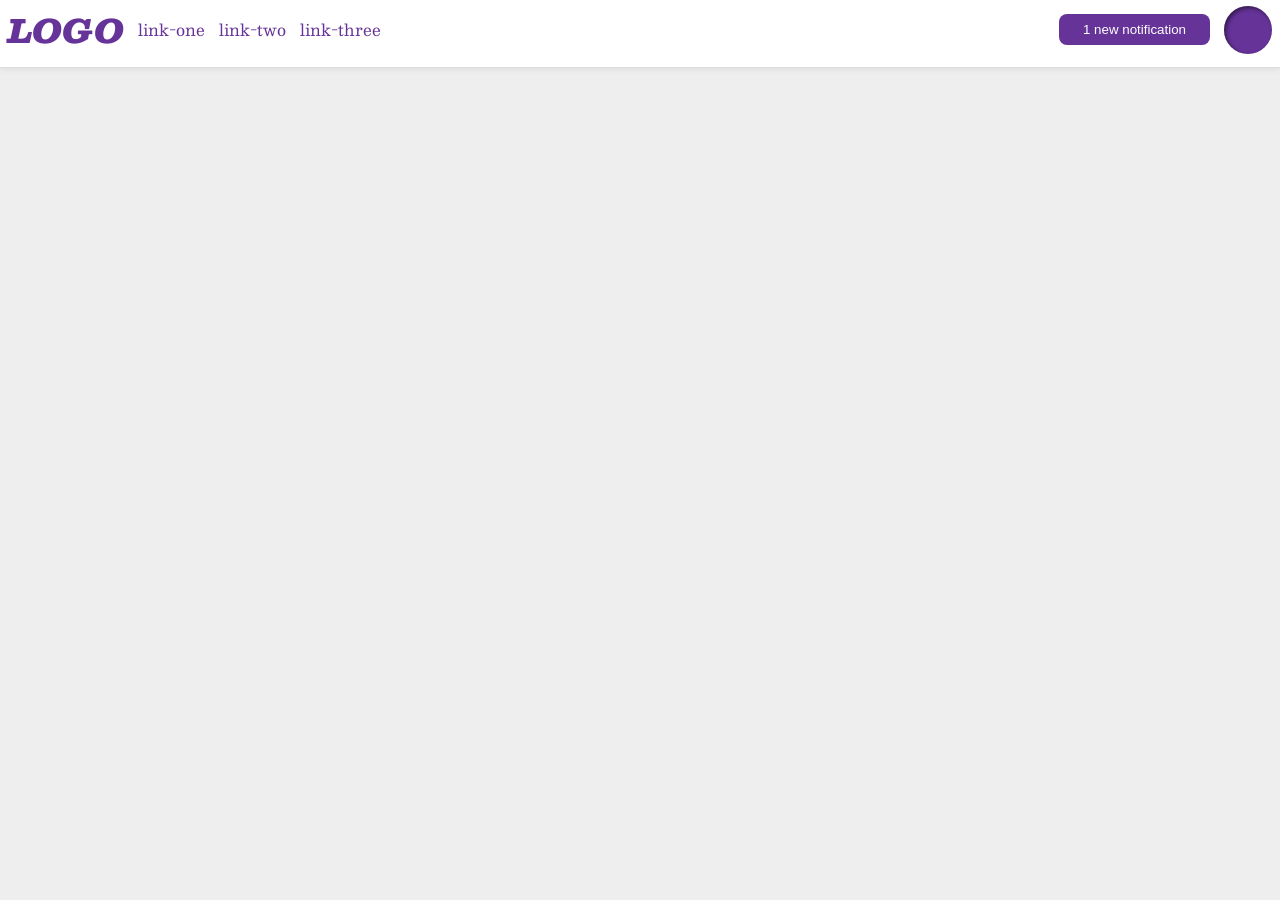
<file: foundations/flex/03-flex-header-2/index.html>
<!DOCTYPE html>
<html lang="en">
  <head>
    <meta charset="UTF-8">
    <meta http-equiv="X-UA-Compatible" content="IE=edge">
    <meta name="viewport" content="width=device-width, initial-scale=1.0">
    <title>Flex Header 2</title>
    <link rel="stylesheet" href="style.css">
  </head>
  <body>
    <div class="header">
      <div class="header-left">
        <div class="logo">
          LOGO
        </div>
        <ul class="links">
          <li><a href="https://google.com">link-one</a></li>
          <li><a href="https://google.com">link-two</a></li>
          <li><a href="https://google.com">link-three</a></li>
        </ul>
      </div>
      <div class="header-right">
        <button class="notifications">
          1 new notification
        </button>
        <div class="profile-image"></div>
      </div>
    </div>
  </body>
</html>
</file>
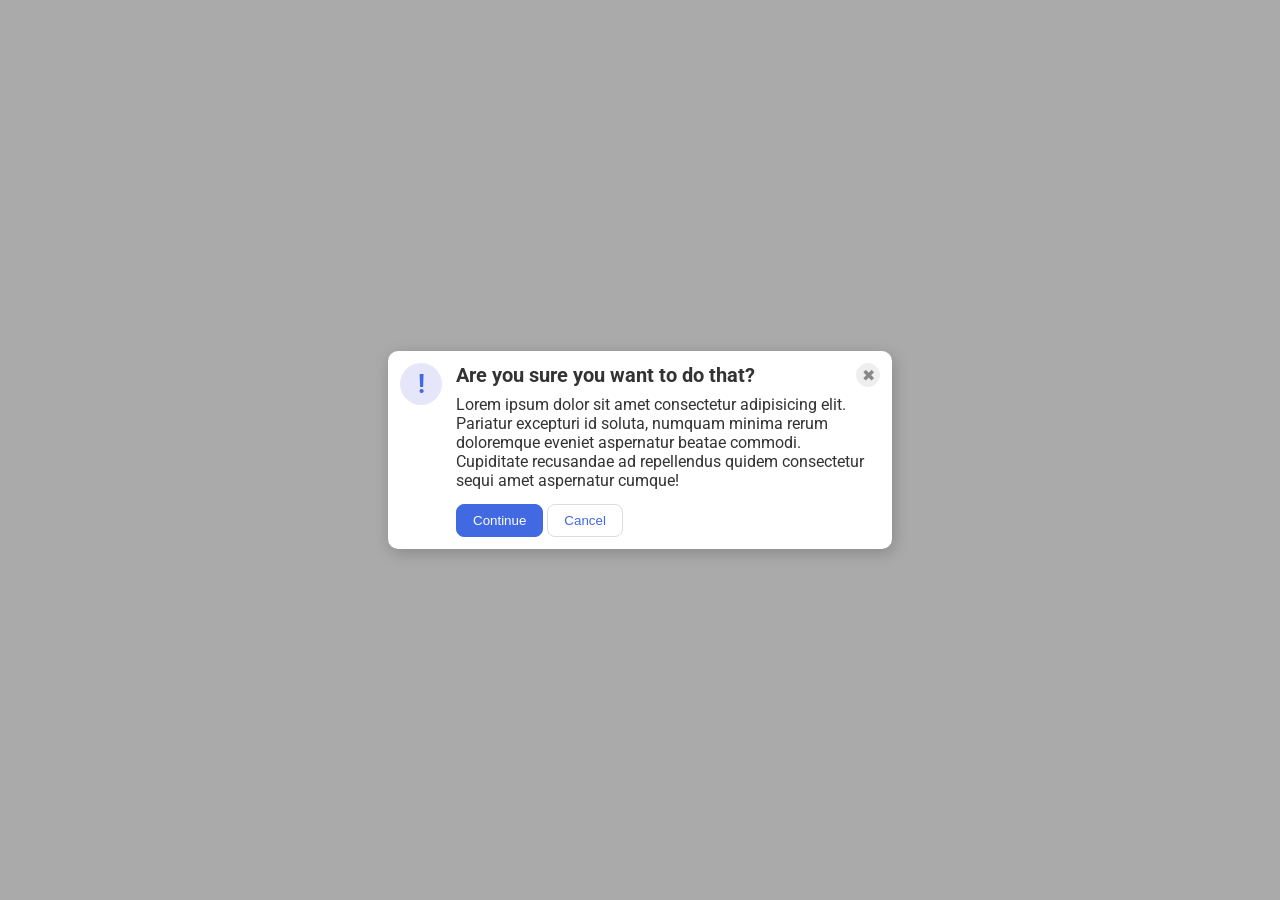
<file: foundations/flex/05-flex-modal/index.html>
<!DOCTYPE html>
<html lang="en">
  <head>
    <meta charset="UTF-8">
    <meta http-equiv="X-UA-Compatible" content="IE=edge">
    <meta name="viewport" content="width=device-width, initial-scale=1.0">
    <link rel="stylesheet" href="style.css">
    <title>Modal</title>
  </head>
  <body>
    <div class="modal">
      <div class="icon">!</div>
      <div class="modal-center">
        <div class="header">Are you sure you want to do that?</div>
        <div class="text">Lorem ipsum dolor sit amet consectetur adipisicing elit. Pariatur excepturi id soluta, numquam minima rerum doloremque eveniet aspernatur beatae commodi. Cupiditate recusandae ad repellendus quidem consectetur sequi amet aspernatur cumque!</div>
        <button class="continue">Continue</button>
        <button class="cancel">Cancel</button>
      </div>
      <button class="close-button">✖</button>
    </div>
  </body>
</html>
</file>
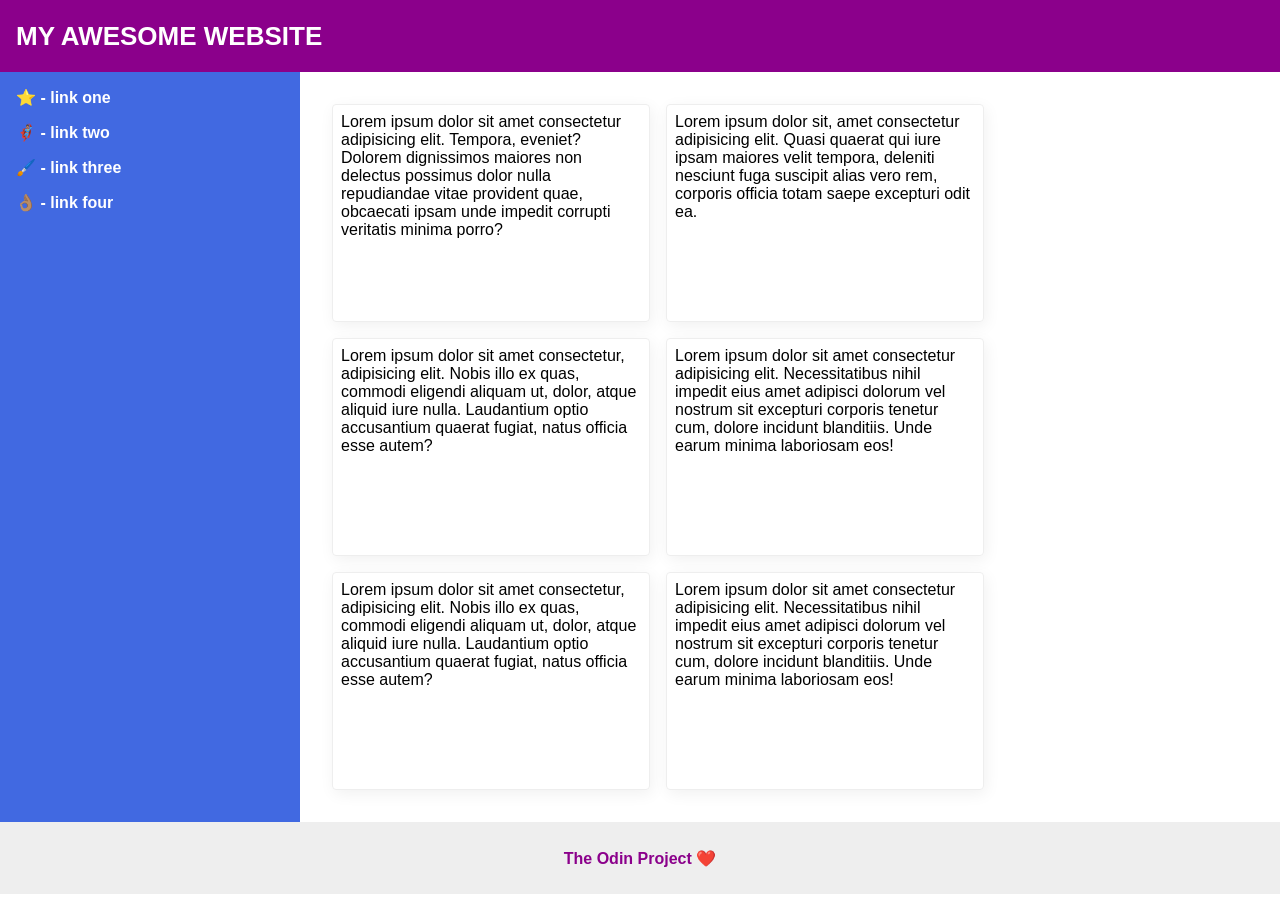
<file: foundations/flex/07-flex-layout-2/index.html>
<!DOCTYPE html>
<html lang="en">
  <head>
    <meta charset="UTF-8">
    <meta http-equiv="X-UA-Compatible" content="IE=edge">
    <meta name="viewport" content="width=device-width, initial-scale=1.0">
    <title>The Holy Grail</title>
    <link rel="stylesheet" href="style.css">
  </head>
  <body>

    <div class="header">
      MY AWESOME WEBSITE
    </div>
    
    <div class="content">

      <div class="sidebar">
        <ul>
          <li><a href="#">⭐ - link one</a></li>
          <li><a href="#">🦸🏽‍♂️ - link two</a></li>
          <li><a href="#">🖌️ - link three</a></li>
          <li><a href="#">👌🏽 - link four</a></li>
        </ul>
      </div>

      <div class="cards">
        <div class="card">Lorem ipsum dolor sit amet consectetur adipisicing elit. Tempora, eveniet? Dolorem dignissimos maiores non delectus possimus dolor nulla repudiandae vitae provident quae, obcaecati ipsam unde impedit corrupti veritatis minima porro?</div>
        <div class="card">Lorem ipsum dolor sit, amet consectetur adipisicing elit. Quasi quaerat qui iure ipsam maiores velit tempora, deleniti nesciunt fuga suscipit alias vero rem, corporis officia totam saepe excepturi odit ea.</div>
        <div class="card">Lorem ipsum dolor sit amet consectetur, adipisicing elit. Nobis illo ex quas, commodi eligendi aliquam ut, dolor, atque aliquid iure nulla. Laudantium optio accusantium quaerat fugiat, natus officia esse autem?</div>
        <div class="card">Lorem ipsum dolor sit amet consectetur adipisicing elit. Necessitatibus nihil impedit eius amet adipisci dolorum vel nostrum sit excepturi corporis tenetur cum, dolore incidunt blanditiis. Unde earum minima laboriosam eos!</div>
        <div class="card">Lorem ipsum dolor sit amet consectetur, adipisicing elit. Nobis illo ex quas, commodi eligendi aliquam ut, dolor, atque aliquid iure nulla. Laudantium optio accusantium quaerat fugiat, natus officia esse autem?</div>
        <div class="card">Lorem ipsum dolor sit amet consectetur adipisicing elit. Necessitatibus nihil impedit eius amet adipisci dolorum vel nostrum sit excepturi corporis tenetur cum, dolore incidunt blanditiis. Unde earum minima laboriosam eos!</div>
      </div>
      
    </div>
      
    <div class="footer">
      The Odin Project ❤️
    </div>

  </body>
</html>
</file>
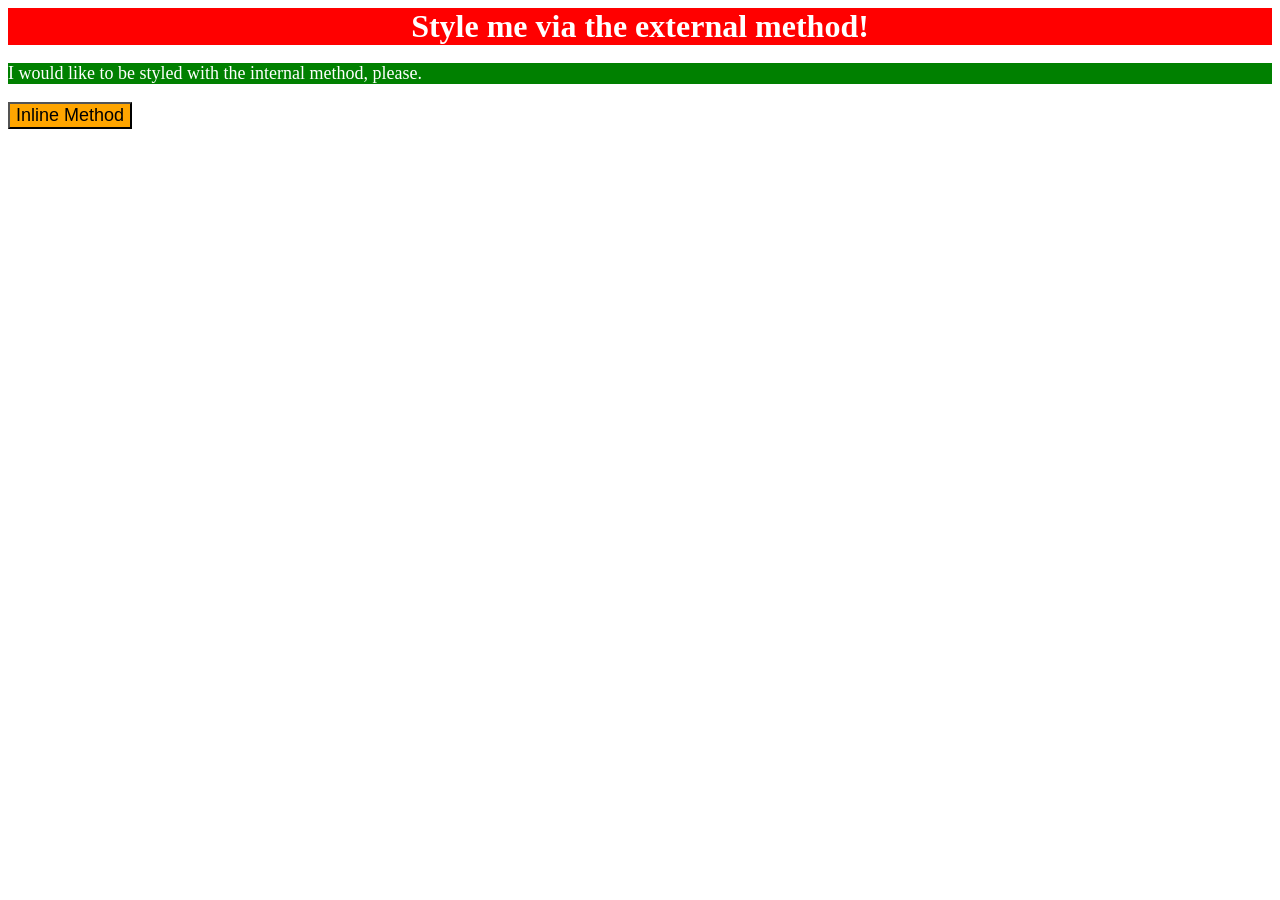
<file: foundations/intro-to-css/01-css-methods/index.html>
<!DOCTYPE html>
<html lang="en">
  <head>
    <meta charset="UTF-8">
    <meta http-equiv="X-UA-Compatible" content="IE=edge">
    <meta name="viewport" content="width=device-width, initial-scale=1.0">
    <link rel="stylesheet" href="styles.css">
    <style>
      p {
        background-color: green;
        color: white;
        font-size: 18px;
      }
    </style>
    <title>Methods for Adding CSS</title>
  </head>
  <body>
    <div>Style me via the external method!</div>
    <p>I would like to be styled with the internal method, please.</p>
    <button style="background-color: orange; font-size: 18px;">Inline Method</button>
  </body>
</html>
</file>
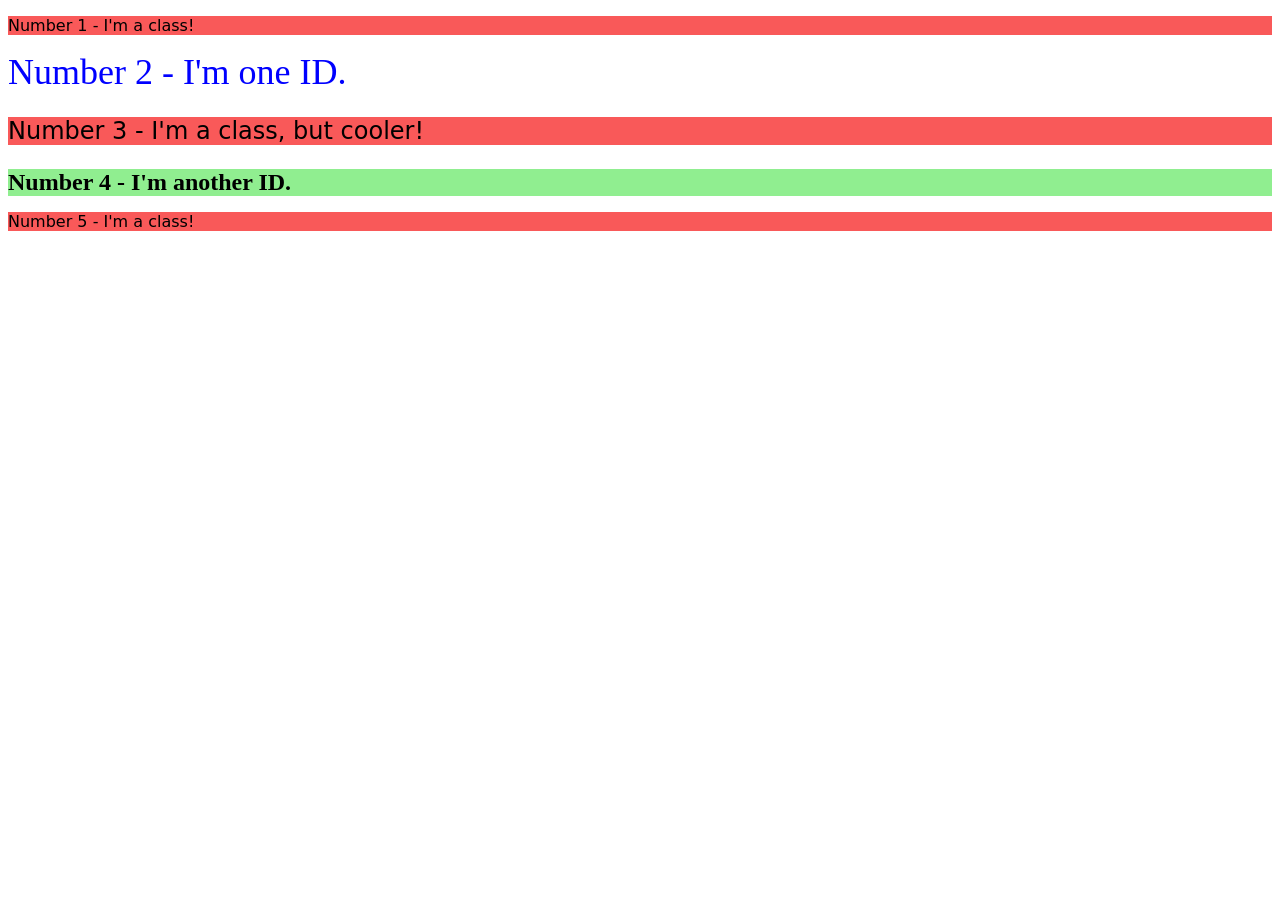
<file: foundations/intro-to-css/02-class-id-selectors/index.html>
<!DOCTYPE html>
<html lang="en">
  <head>
    <meta charset="UTF-8">
    <meta http-equiv="X-UA-Compatible" content="IE=edge">
    <meta name="viewport" content="width=device-width, initial-scale=1.0">
    <title>Class and ID Selectors</title>
    <link rel="stylesheet" href="style.css">
  </head>
  <body>
    <p class="odd">Number 1 - I'm a class!</p>
    <div id="second">Number 2 - I'm one ID.</div>
    <p class="odd third">Number 3 - I'm a class, but cooler!</p>
    <div id="fourth">Number 4 - I'm another ID.</div>
    <p class="odd">Number 5 - I'm a class!</p>
  </body>
</html>
</file>
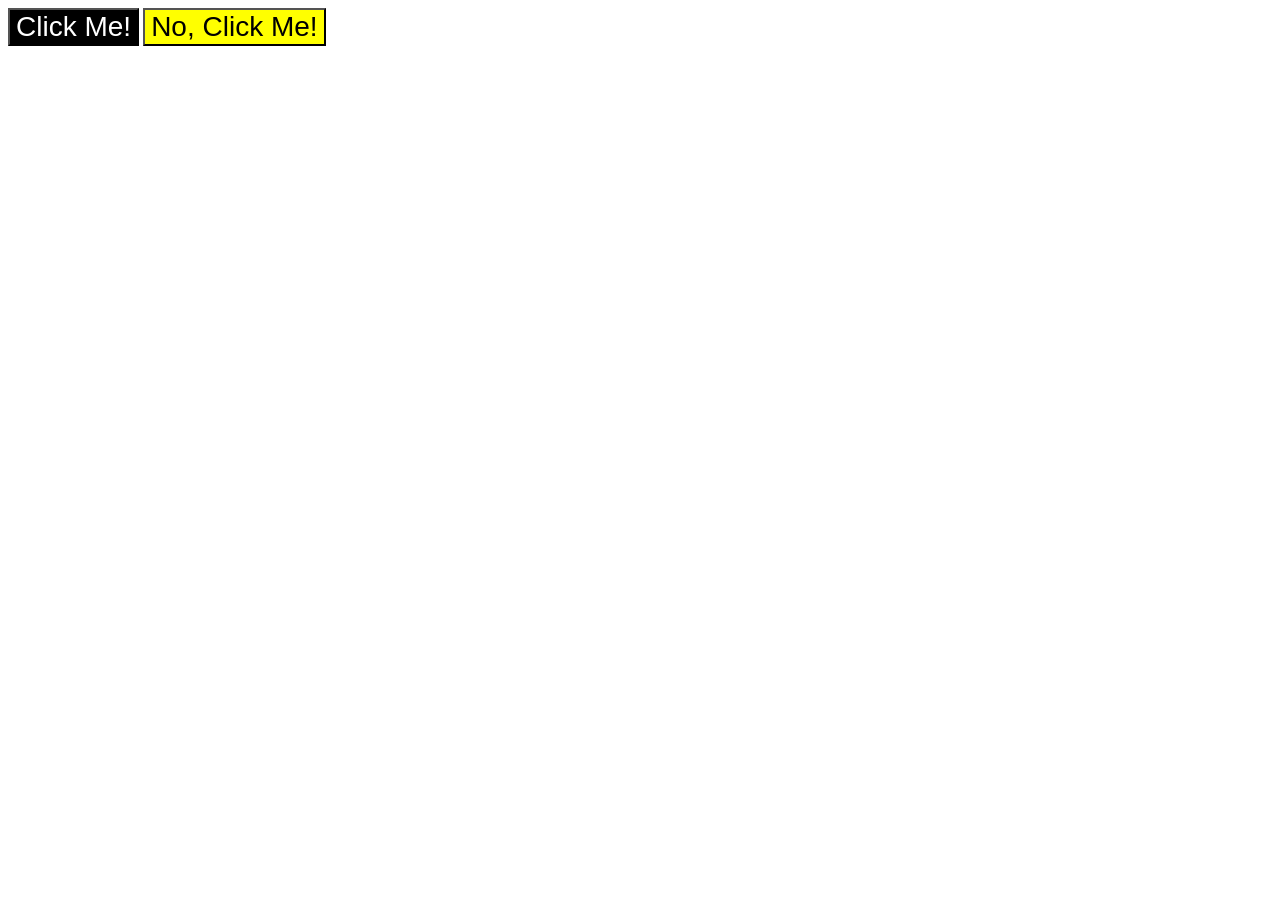
<file: foundations/intro-to-css/03-grouping-selectors/index.html>
<!DOCTYPE html>
<html lang="en">
  <head>
    <meta charset="UTF-8">
    <meta http-equiv="X-UA-Compatible" content="IE=edge">
    <meta name="viewport" content="width=device-width, initial-scale=1.0">
    <title>Grouping Selectors</title>
    <link rel="stylesheet" href="style.css">
  </head>
  <body>
    <button class="first">Click Me!</button>
    <button class="second">No, Click Me!</button>
  </body>
</html>
</file>
<file: foundations/flex/03-flex-header-2/style.css>
/* this is some magical font-importing.  
you'll learn about it later. */
@import url('https://fonts.googleapis.com/css2?family=Besley:ital,wght@0,400;1,900&display=swap');

body {
  margin: 0;
  background: #eee;
  font-family: Besley, serif;
}

.header {
  background: white;
  border-bottom: 1px solid #ddd;
  box-shadow: 0 0 8px rgba(0,0,0,.1);
  display: flex;
  flex-direction: row;
  justify-content: space-between;
  align-items: center;
  padding: 0px 8px 8px 8px;
}

.header-left {
  display: flex;
  align-items: center;
  gap: 14px;
}

.header-left ul{
  display: flex;
  align-items: center;
  justify-content: center;
  gap: 14px;
}

.header-right{
  display: flex;
  align-items: center;
  justify-content: center;
  gap: 14px;
}

.profile-image {
  background: rebeccapurple;
  box-shadow: inset 2px 2px 4px rgba(0,0,0,.5);
  border-radius: 50%;
  width: 48px;
  height: 48px;
}

.logo {
  color: rebeccapurple;
  font-size: 32px;
  font-weight: 900;
  font-style: italic;
}

button {
  border: none;
  border-radius: 8px;
  background: rebeccapurple;
  color: white;
  padding: 8px 24px;
}

a {
  /* this removes the line under our links */
  text-decoration: none;
  color: rebeccapurple;
}

ul {
  list-style-type: none;
  padding: 0px;
}
</file>
<file: foundations/flex/05-flex-modal/style.css>
@import url('https://fonts.googleapis.com/css2?family=Roboto:wght@400;700&display=swap');

html, body {
  height: 100%;
}

body {
  font-family: Roboto, sans-serif;
  margin: 0;
  background: #aaa;
  color: #333;
  /* I'll give you this one for free lol */
  display: flex;
  align-items: center;
  justify-content: center;
}

.modal {
  background: white;
  width: 480px;
  border-radius: 10px;
  box-shadow: 2px 4px 16px rgba(0,0,0,.2);
  display: flex;
  padding: 12px;
}

.icon {
  color: royalblue;
  font-size: 26px;
  font-weight: 700;
  background: lavender;
  width: 42px;
  height: 42px;
  border-radius: 50%;
  display: flex;
  align-items: center;
  justify-content: center;
  flex-shrink: 0;
  margin-right: 14px;
}

.text {
  margin-bottom: 14px;
}

.close-button {
  background: #eee;
  border-radius: 50%;
  color: #888;
  font-weight: 400;
  font-size: 16px;
  height: 24px;
  width: 24px;
  display: flex;
  align-items: center;
  justify-content: center;
  border: 1px solid #eee;
  padding: 0;
  flex-shrink: 0;
  margin-left: -16px;
}

button {
  cursor: pointer;
  padding: 8px 16px;
  border-radius: 8px;
}

button.continue {
  background: royalblue;
  border: 1px solid royalblue;
  color: white;
}

button.cancel {
  background: white;
  border: 1px solid #ddd;
  color: royalblue;
}

.header{
  font-weight: bold;
  font-size: 20px;
  margin-bottom: 8px;
}
</file>
<file: foundations/flex/07-flex-layout-2/style.css>
body {
  font-family: -apple-system, BlinkMacSystemFont, 'Segoe UI', Roboto, Oxygen, Ubuntu, Cantarell, 'Open Sans', 'Helvetica Neue', sans-serif;
  margin: 0;
  min-height: 100vh;
  display: flex;
  flex-direction: column;
  justify-content: flex-start;
}

.header {
  height: 72px;
  background: darkmagenta;
  color: white;
  font-weight: 900;
  font-size: 26px;
  display: flex;
  align-items: center;
  padding-left: 16px;
}

.footer {
  height: 72px;
  background: #eee;
  color: darkmagenta;
  display: flex;
  justify-content: center;
  align-items: center;
  font-weight: bold;
}

.sidebar {
  width: 300px;
  background: royalblue;
  box-sizing: border-box;
  flex-shrink: 0;
}

.sidebar ul{
  margin: 0px;
  padding: 16px;
  display: flex;
  flex-direction: column;
  gap: 16px;
}

.card {
  border: 1px solid #eee;
  box-shadow: 2px 4px 16px rgba(0,0,0,.06);
  border-radius: 4px;
  width: 300px;
  height: 200px;
  padding: 8px;
}

.cards{
  display: flex;
  flex-direction: row;
  flex-wrap: wrap;
  gap: 16px;
  padding: 32px;
  justify-content: flex-start;
}

.content{
  display: flex;
}

ul{
  list-style-type: none;
}

a{
  text-decoration: none;
  color: white;
  font-weight: bold;
}
</file>
<file: foundations/intro-to-css/01-css-methods/styles.css>
div {
    background-color: red;
    color: white;
    font-size: 32px;
    text-align: center;
    font-weight: bold;
}
</file>
<file: foundations/intro-to-css/02-class-id-selectors/style.css>
.odd{
    background-color: #f95959;
    font-family: Verdana, DejaVu Sans, sans-serif;
}

.third{
    font-size: 24px;
}

#second{
    color:#0000ff;
    font-size: 36px;
}

#fourth{
    background-color: #90ee90;
    font-size: 24px;
    font-weight: bold;
}
</file>
<file: foundations/intro-to-css/03-grouping-selectors/style.css>
.first{
    background-color: black;
    color: white;
}

.second{
    background-color: yellow;
}

.first,
.second{
    font-size: 28px;
    font-family: Helvetica, Times New Roman, sans-serif;
}
</file>
